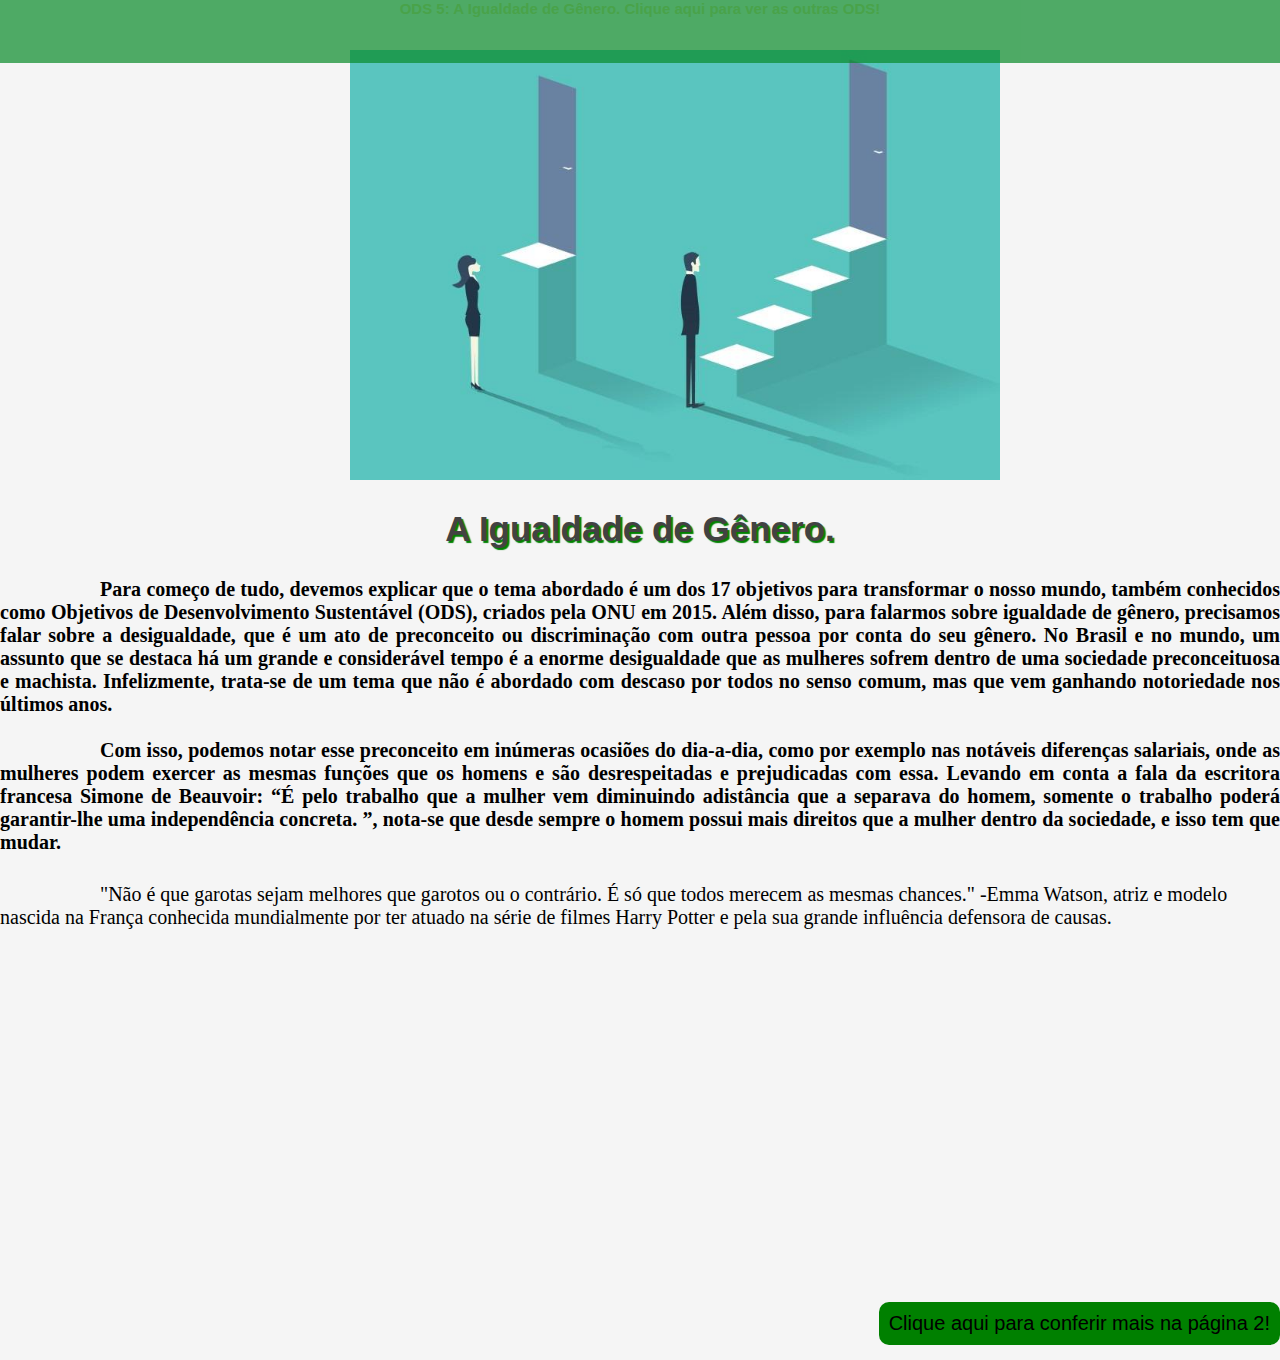
<file: html/index.html>
<html>
<head>
<title> Igualdade de Gênero</title>
<link rel=stylesheet type=text/css href=estilo.css>

</head>

<body>
     <div id=caixa1> <h2> <a class="ONU" href=https://nacoesunidas.org/pos2015/ target="_blanc"> ODS 5: A Igualdade de Gênero. Clique aqui para ver as outras ODS!</a> </h2> </div> 
     
     <img src= "Desigualdade.jpg" class=desigualdade>
     <br>
 <br>
  <h1>A Igualdade de Gênero.</h1>   <br>  
 <h3><p>Para começo de tudo, devemos explicar que o tema abordado é um dos 17 objetivos para transformar 
      o nosso mundo, também conhecidos como Objetivos de Desenvolvimento Sustentável (ODS), criados pela ONU 
      em 2015. Além disso, para falarmos sobre igualdade de gênero, precisamos falar sobre a desigualdade,
       que é um ato de preconceito ou discriminação com outra pessoa por conta do seu gênero. 
      No Brasil e no mundo, um assunto que se destaca há um grande e considerável tempo é a enorme 
      desigualdade que as mulheres sofrem dentro de uma sociedade preconceituosa e machista. Infelizmente, 
      trata-se de um tema que não é abordado com descaso por todos no senso comum, mas que vem ganhando 
      notoriedade nos últimos anos. <br> <br>
     </p><p>Com isso, podemos notar esse preconceito em inúmeras ocasiões do dia-a-dia, como por exemplo nas notáveis diferenças salariais, onde as mulheres podem exercer as mesmas funções que os homens e são desrespeitadas e prejudicadas com essa. Levando em conta a fala da escritora francesa Simone de Beauvoir: “É pelo trabalho que a mulher vem diminuindo adistância que a separava do homem, somente o trabalho poderá garantir-lhe uma independência concreta. ”, nota-se que desde sempre o homem possui mais direitos que a mulher dentro da sociedade, e isso tem que mudar.  </p></h3>
<br>
<p>"Não é que garotas sejam melhores que garotos ou o contrário. É só que todos merecem as mesmas chances." -Emma Watson, atriz e modelo nascida na França conhecida mundialmente por ter atuado na série de filmes Harry Potter e pela sua grande influência defensora de causas.</p>
<br>
 <div class=video><iframe width="560" height="315" src="https://www.youtube.com/embed/LilHa3wC8Uc" frameborder="0" allow="accelerometer; autoplay; clipboard-write; encrypted-media; gyroscope; picture-in-picture" allowfullscreen></iframe> </div>
<br>
 <a class="links" href= pagina2.html class=link2>Clique aqui para conferir mais na página 2!</a> 
      <br> <br> 
</body>

</html>
</file>
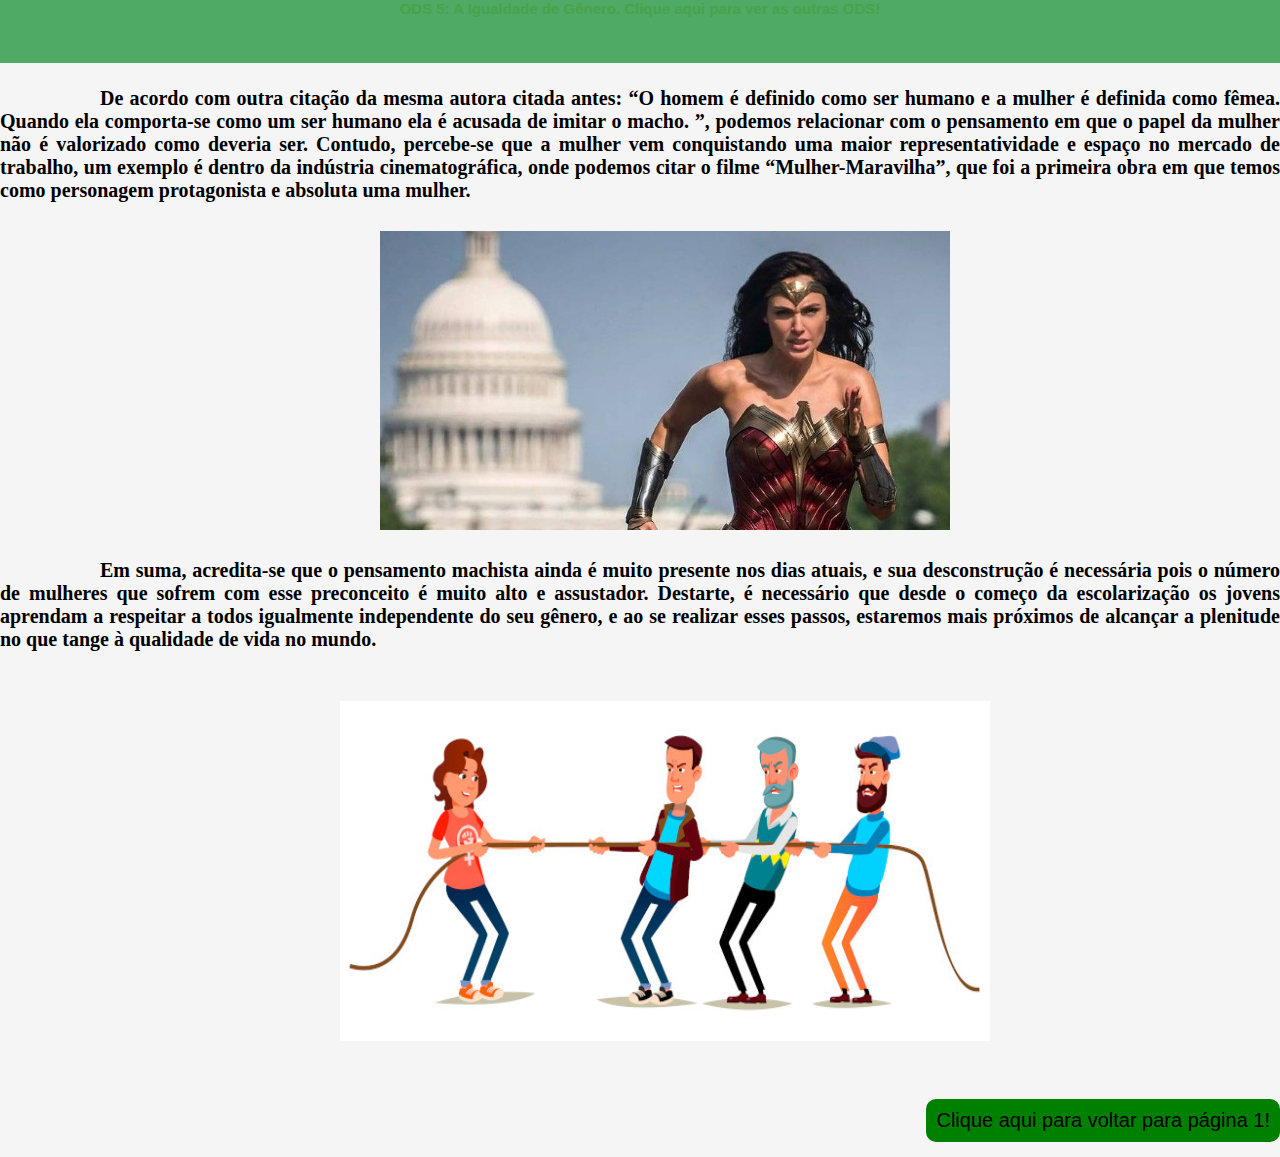
<file: html/pagina2.html>
<html>
<head>
<title> Igualdade Pagina 2</title>
<link rel=stylesheet type=text/css href=estilo.css>

</head>

<body>
    <div id=caixa1> <h2> <a class="ONU" href=https://nacoesunidas.org/pos2015/ target="_blanc"> ODS 5: A Igualdade de Gênero. Clique aqui para ver as outras ODS!</a> </h2> </div> 
    <br> <br> 
<br>
 <h4> <p>De acordo com outra citação da mesma autora citada antes: “O homem 
     é definido como ser humano e a mulher é definida como fêmea.  
 Quando ela comporta-se como um ser humano ela é acusada de imitar o 
  macho. ”, podemos relacionar com o pensamento em que o papel 
 da mulher não é valorizado como deveria ser. Contudo, percebe-se 
 que a mulher vem conquistando uma maior representatividade e 
 espaço no mercado de trabalho, um exemplo é dentro da indústria 
 cinematográfica, onde podemos citar o filme “Mulher-Maravilha”,
  que foi a primeira obra em que temos como personagem protagonista 
   e absoluta uma mulher.</p></h4>
   <br> 
    <img src="mulhermaravilha.png" class=mulheres> 
<br> <br> 
<h4><p>Em suma, acredita-se que o pensamento machista ainda é muito presente 
    nos dias atuais, e sua desconstrução é necessária pois o número de mulheres 
    que sofrem com esse preconceito é muito alto e assustador. Destarte, é 
    necessário que desde o começo da escolarização os jovens aprendam a respeitar 
    a todos igualmente independente do seu gênero, e ao se realizar esses passos,
     estaremos mais próximos de alcançar a plenitude no que tange à qualidade
      de vida no mundo.</p></h4>   

    
    <img src= "MULHERES.jpg" class=genero>
     
    <br> <br> <br>
 <a class="links" href= pagina1.html class=link2 >Clique aqui para voltar para página 1!</a> <br> <br>
</body>

</html>
</file>
